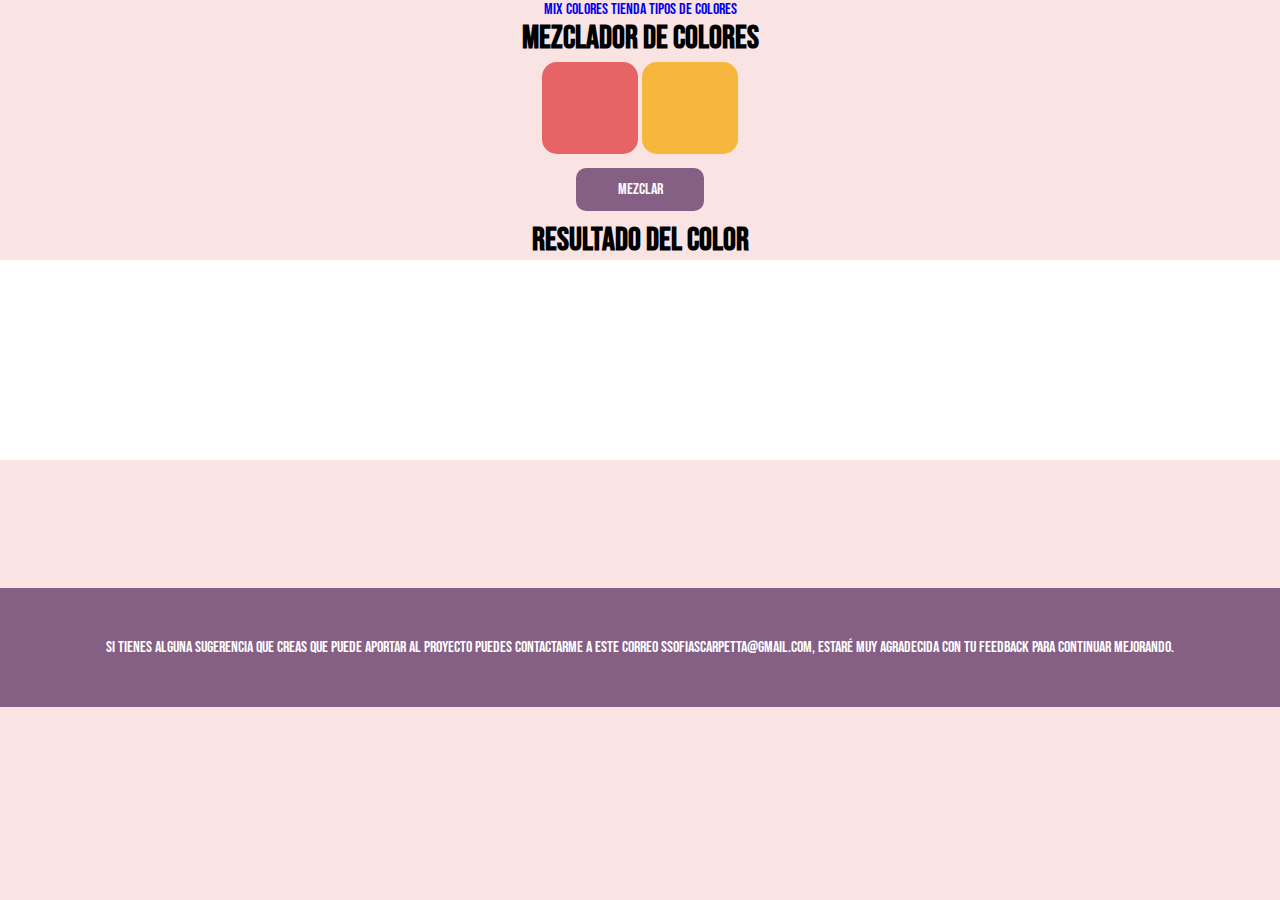
<file: index.html>
<!DOCTYPE html>
<html lang="en">
<head>
    <meta charset="UTF-8">
    <meta http-equiv="X-UA-Compatible" content="IE=edge">
    <meta name="viewport" content="width=device-width, initial-scale=1.0">
    <!-- bootstrap -->
    <link href="https://cdn.jsdelivr.net/npm/bootstrap@5.3.0-alpha3/dist/css/bootstrap.min.css" rel="stylesheet" integrity="sha384-KK94CHFLLe+nY2dmCWGMq91rCGa5gtU4mk92HdvYe+M/SXH301p5ILy+dN9+nJOZ" crossorigin="anonymous">
    <link rel="stylesheet" href="./style.css">
    <!-- font -->
    <link rel="preconnect" href="https://fonts.googleapis.com">
    <link rel="preconnect" href="https://fonts.gstatic.com" crossorigin>
    <link href="https://fonts.googleapis.com/css2?family=Bebas+Neue&display=swap" rel="stylesheet">
    <title>Mezclador de Colores</title>
</head>
<body>
    <header>
        <nav class="navbar">
            <div class="container-fluid">
              <a class="navbar-brand colorcitoNav" href="./index.html">Mix Colores</a>
              <a class="navbar-brand colorcitoNav" href="./pages/tienda.html">Tienda</a>
              <a class="navbar-brand colorcitoNav" href="./pages/tiposDeColores.html">Tipos De Colores</a>
            </div>
        </nav>
    </header>
    <h1>
        Mezclador de Colores
    </h1>
    <div class="claseInput">
        <input class="input-Index" type="color" id="colorUno" name="colorUno"
               value="#e66465">
        <label for="colorUno"></label>
        <input class="input-Index" type="color" id="colorDos" name="colorDos"
                value="#f6b73c">
        <label for="colorDos"></label>
    </div>
    <button class="button-Mezclar" onclick="mezclar()">Mezclar</button>
    <div>
        <h1>Resultado del color</h1>

        <div id="resultado"></div>
    </div>
    <footer>
    Si tienes alguna sugerencia que creas que puede aportar al proyecto puedes 
    contactarme a este correo ssofiascarpetta@gmail.com, estaré muy agradecida con tu 
    feedback para continuar mejorando.
    </footer>
    <script src="./main.js"></script>
</body>
</html>
</file>
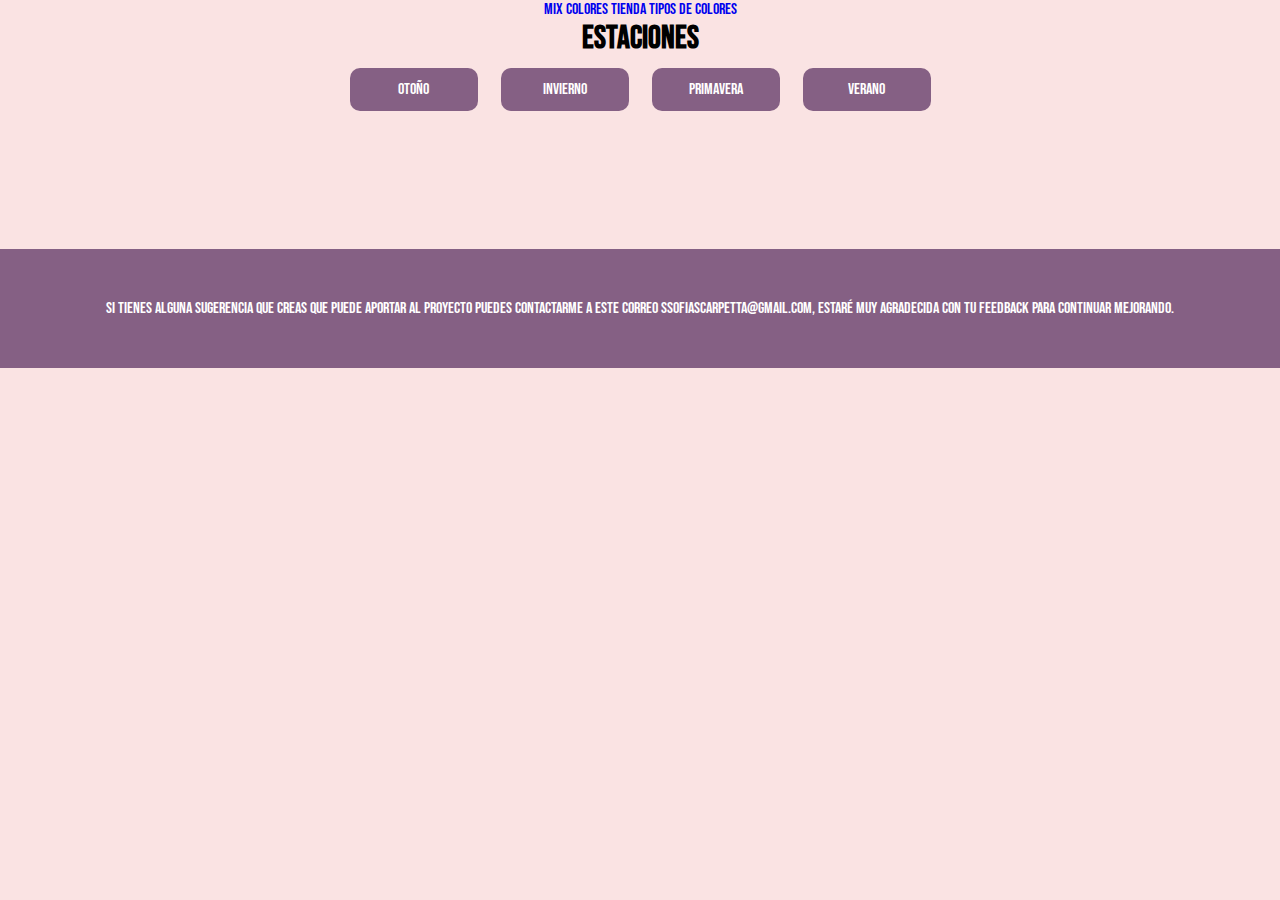
<file: pages/tiposDeColores.html>
<!DOCTYPE html>
<html lang="en">
<head>
    <meta charset="UTF-8">
    <meta http-equiv="X-UA-Compatible" content="IE=edge">
    <meta name="viewport" content="width=device-width, initial-scale=1.0">
    <!-- bootstrap -->
    <link href="https://cdn.jsdelivr.net/npm/bootstrap@5.3.0-alpha3/dist/css/bootstrap.min.css" rel="stylesheet" integrity="sha384-KK94CHFLLe+nY2dmCWGMq91rCGa5gtU4mk92HdvYe+M/SXH301p5ILy+dN9+nJOZ" crossorigin="anonymous">
    <link rel="stylesheet" href="../style.css">
    <!-- font -->
    <link rel="preconnect" href="https://fonts.googleapis.com">
    <link rel="preconnect" href="https://fonts.gstatic.com" crossorigin>
    <link href="https://fonts.googleapis.com/css2?family=Bebas+Neue&display=swap" rel="stylesheet">
    <title>Mezclador de Colores</title>
</head>
<body>
    <header>
        <nav class="navbar">
            <div class="container-fluid">
                <a class="navbar-brand colorcitoNav" href="../index.html">Mix Colores</a>
                <a class="navbar-brand colorcitoNav" href="../pages/tienda.html">Tienda</a>
                <a class="navbar-brand colorcitoNav" href="./tiposDeColores.html">Tipos De Colores</a>
            </div>
        </nav>
    </header>
    <h1>
        Estaciones
    </h1>
    <div>
        <button class="button-Mezclar"  onclick="buscarTiposDeColores('otoño')">Otoño</button>
        <button class="button-Mezclar"  onclick="buscarTiposDeColores('invierno')">Invierno</button>
        <button class="button-Mezclar"  onclick="buscarTiposDeColores('primavera')">Primavera</button>
        <button class="button-Mezclar"  onclick="buscarTiposDeColores('verano')">Verano</button>
    </div>
    <div id="coloresDeEstaciones">
    </div>
  
    <footer>
    Si tienes alguna sugerencia que creas que puede aportar al proyecto puedes 
    contactarme a este correo ssofiascarpetta@gmail.com, estaré muy agradecida con tu 
    feedback para continuar mejorando.
    </footer>
    <script src="../main.js"></script>
</body>
</html>
</file>
<file: style.css>
*{
    margin: 0;
    padding: 0;
    box-sizing: border-box;
    list-style: none;
    text-decoration: none;
    background-color: #FAE3E3;
    font-family: 'Bebas Neue';
}
.colorcitoNav:hover{
    color: #856084;
}
body{
    font-family:'Bebas Neue', cursive;
    text-align: center;
    background-color: #FAE3E3;
}
section{
    padding: 4rem 0 3rem;
}
.button-Mezclar {
    width: 10%;
    background: #856084;
    border: none;
    border-radius: 10px;
    padding: 12px;
    color: white;
    margin: 10px;
    font-size: 16px;
}
.button-Mezclar:hover{
    background: white;
    color: #856084;
}
footer{
    margin-top: 10%;
    width: 100%;
    padding: 50px 1%;
    background: #856084;
    color: #ffff;
    text-align: center;
    font-family: 'Bebas Neue'
}
/* style input */
#colorUno {
    -webkit-appearance: none;
    -moz-appearance: none;
    appearance: none;
    width: 100px;
    height: 100px;
    background-color: transparent;
    border: none;
    cursor: pointer;
}
#colorUno::-webkit-color-swatch {
    border-radius: 15px;
    border: none;
}
#colorUno::-moz-color-swatch {
    border-radius: 15px;
    border: none;
}
#colorDos {
    -webkit-appearance: none;
    -moz-appearance: none;
    appearance: none;
    width: 100px;
    height: 100px;
    background-color: transparent;
    border: none;
    cursor: pointer;
}
#colorDos::-webkit-color-swatch {
    border-radius: 15px;
    border: none;
}
#colorDos::-moz-color-swatch {
    border-radius: 15px;
    border: none;
}
.input-Index{
    width: 100px;
    height: 100px;
    border: none;
}
#resultado{
    width: 100%;
    height: 200px;
    background-color: #ffff;
}
.cuadrado {
    width: 150px;           
    height: 150px;          
    background: #ffff;       
    border: 1px solid #000;
    border-radius: 80px;
    border: none;
}
#coloresDeEstaciones {
    display: flex;
    justify-content: center;
    gap: 50px;
    border: none;
}
.claseInput{
    display: flex;
    justify-content: center;
    border: none;
}
/* tienda */
img{
   width: 100%; 
}
.container{
    max-width: 1068px;
    margin: auto;
    width: 100%;
}
.header-tienda{
    position: fixed;
    top: 0;
    left: 0;
    width: 100%;
    box-shadow: 0 1px 4px hsla(0, 5%, 98%, 0.1);
    z-index: 100;
}
.nav-tienda{
    display: flex;
    align-items: center;
    justify-content: space-between;
    padding: 20px 0;
}
.logo{
    font-size: 1.1rem;
    color: black;
    font-weight: 500;
}
#cart-icon{
    position: relative;
    font-size: 1.8rem;
    cursor: pointer;
}
#cart-icon[data-quantitiy]::after{
    contain: '';
}
#cart-icon[data-quantitiy]::after{
    content: "";
    position: absolute;
    top: 0;
    right: -12px;
    width: 20px;
    height: 20px;
    background-color: #856084;
    border-radius: 50%;
    color: white;
    font-size: 12px;
    font-weight: 500;
    display: flex;
    justify-content: center;
    align-items: center;
}
/* compras */
.carrito{
    position: fixed;
    top: 0;
    right: -100%;
    width: 360px;
    min-height: 100vh;
    padding: 20px;
    box-shadow: -2px 0 4px hsl(0, 4%, 15% / 10%);
    transition: 0.3s cubic-bezier(0.075, 0.82, 0.165, 1);
}
.carrito.activo{
    right: 0;
    transition: 0.3s cubic-bezier(0.075, 0.82, 0.165, 1);
}
.carrito-titulo{
    text-align: center;
    font-size: 1.5rem;
    font-weight: 600;
    margin-top: 2rem;
}
.total{
    display: flex;
    justify-content: flex-end;
    margin-top: 1.5rem;
    border-top: 1px solid black;
}
.total-titulo{
    font-size: 1.2rem;
    font-weight: 600;
    margin-top: 1rem;
}
.total-precio{
    font-size: 1.075rem;
    margin: 1rem 0 0 0.7rem;
}
.boton-comprar{
    display: flex;
    justify-content: center;
    margin: 1.5rem auto 0 auto;
    padding: 12px 20px;
    width: 50%;
    text-align: center;
    border: none;
    border-radius: 2rem;
    background: #856084;
    color: white;
    font-size: 1rem;
    font-style: italic;
    font-weight: 500;
    cursor: pointer;
}
#cerrar-carrito{
    position: absolute;
    top: 1rem;
    right: 0.8rem;
    font-size: 2rem;
    color: #856084;
    cursor: pointer;
}
.cart-box{
    display: grid;
    grid-template-columns: 32% 50% 18%;
    align-items: center;
    gap: 1rem;
    margin-top: 1rem;   
}
.img-prod{
    width: 100px;
    height: 100px;
    object-fit: contain;
    object-position: center;
    padding: 10px;
}
.detail-box{
    display: grid;
    row-gap: 0.5rem;
}
.carrito-producto-titulo{
    font-size: 1rem;
    font-weight: 500;
    text-transform: uppercase;
}
.carrito-precio{
    font-weight: 500;
}
.cart-quantity{
    border: 1px solid black;
    outline-color:#856084;
    width: 2.8rem;
    text-align: center;
    font-size: 1rem;
    border-radius: 4px;
}
.carrito-eliminado{
    font-size: 24px;
    color: red;
    cursor: pointer;
}
.section-titulo{
    font-size: 1.5rem;
    font-weight: 600;
    text-align: center;
    margin-bottom: 1.8rem;
}
.tienda{
    margin-top: 2rem;
}
.tienda-contenido{
    display: grid;
    grid-template-columns: repeat(auto-fit, minmax(220px, auto));
    gap: 1.5rem;
}
.caja-producto{
    position: relative;
    background: #dab6b6;
    padding: 10px;
    border-radius: 5px;
    transition: 0.4s cubic-bezier(0.075, 0.82, 0.165, 1);
}
.caja-producto:hover{
    background-color: white;
    border: 1px solid white;
    box-shadow: 0 8px 32px hsl(0.75, 0.82, 0.165, 1);
    transition: 0.4s cubic-bezier(0.075, 0.82, 0.165, 1);
}
.producto-img{
    width: 100%;
    height: auto;
    border-radius: 5px;
    margin-bottom: 0.5rem;
}
.producto-titulo{
    font-size: 1.1rem;
    font-weight: 600;
    text-transform: uppercase;
    margin-bottom: 0.8rem;
    background-color: transparent;
}
.precio{
    font-weight: 500;
    background-color: transparent;
}
.agregar-carrito{
    position: absolute;
    bottom: 10px;
    right: 10px;
    background: #dd8e8e;
    color: white;
    padding: 10px;
    font-size: 1.2rem;
    border-radius: 50%;
    cursor: pointer;
}
.agregar-carrito:hover{
    background-color: red;
}
/* page pago */
.pagar-container{
    width: 100%;
    height: 100vh;
    display: flex;
    flex-direction: column;
    justify-content: center;
    align-items: center;
    font-family:'Bebas Neue'
}
.pagar-container img{
    width: 200px;
    margin: 2rem 0;

}
.pagar-container h1{
    font-size: 2.8rem;
    margin-bottom: 10px;
}
.pagar-container p{
    max-width: 600px;
    font-size: 0.970rem;
    text-align: center;
    margin: 0.5rem 0;

}
.volver-btn{
    padding: 12px 20px;
    border-radius: 2rem;
    background-color: #856084;
    color: white;
    font-size: 1rem;
    font-weight: 500;
}
</file>
